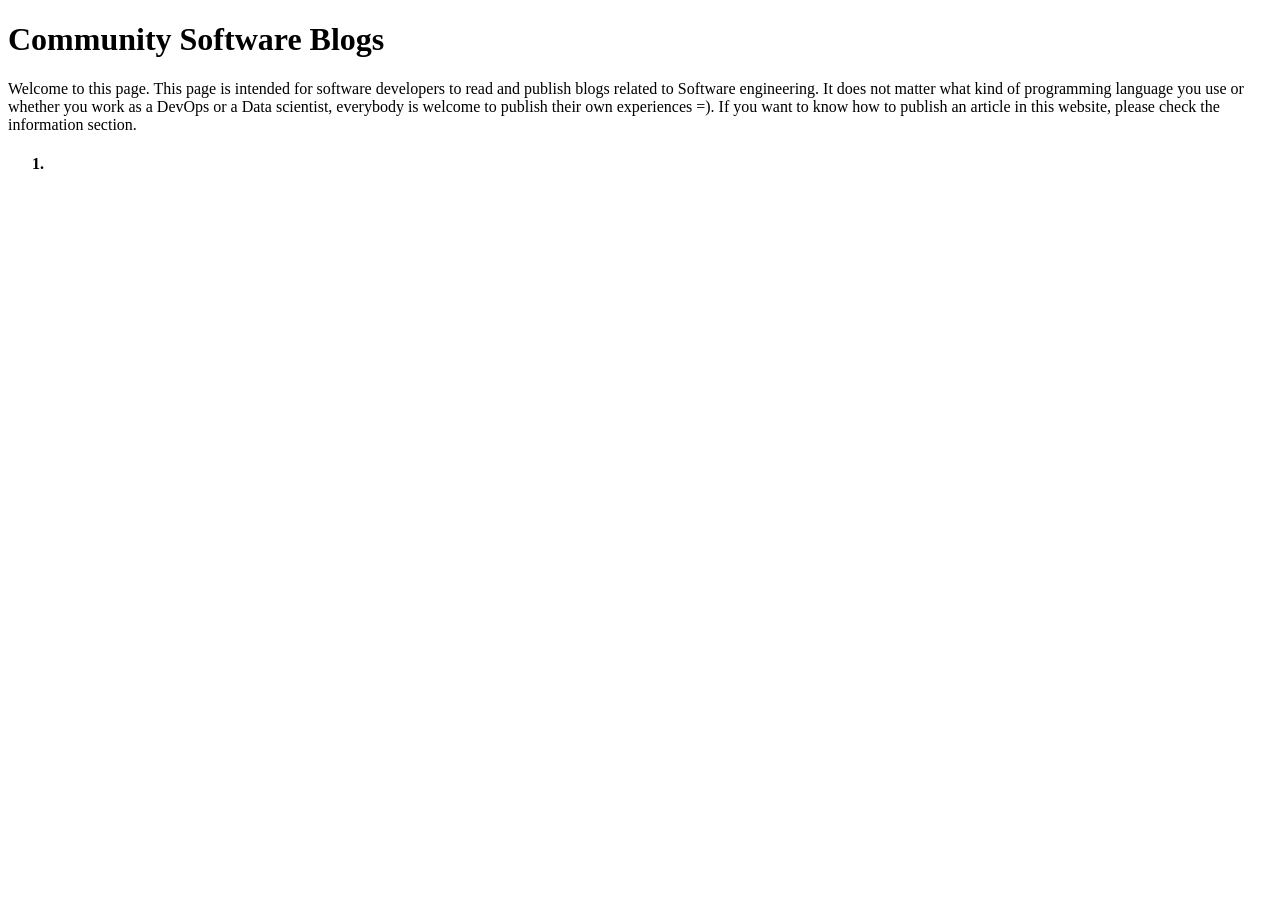
<file: src/main/resources/templates/index.html>
<!DOCTYPE html>

<html>

  <head>
    <title>Personal Blog</title>
    <meta http-equiv="Content-Type" content="text/html; charset=UTF-8" />
    <link rel="stylesheet" type="text/css" media="all" 
         data-th-href="@{/styles/main.css}" />
         
  </head>

  <body>
  
    <h1>Community Software Blogs</h1>
    <p>
      Welcome to this page. This page is intended for software developers to read and publish blogs related to Software engineering. 
      It does not matter what kind of programming language you use or whether you work as a DevOps or a Data scientist, everybody is welcome to publish their own experiences =).
      If you want to know how to publish an article in this website, please check the information section.
    </p>
    
    <ol>
      <div data-th-each="blogs:${blogs}">
        <h4>
          <a data-th-href="@{http://localhost:8080/article/{blogID}(blogID=${blogs.blogID})}">
            <li data-th-text="${blogs.title}"></li>
          </a>
        </h4>
      </div>
        
        
    </ol>
  </body>

</html>
</file>
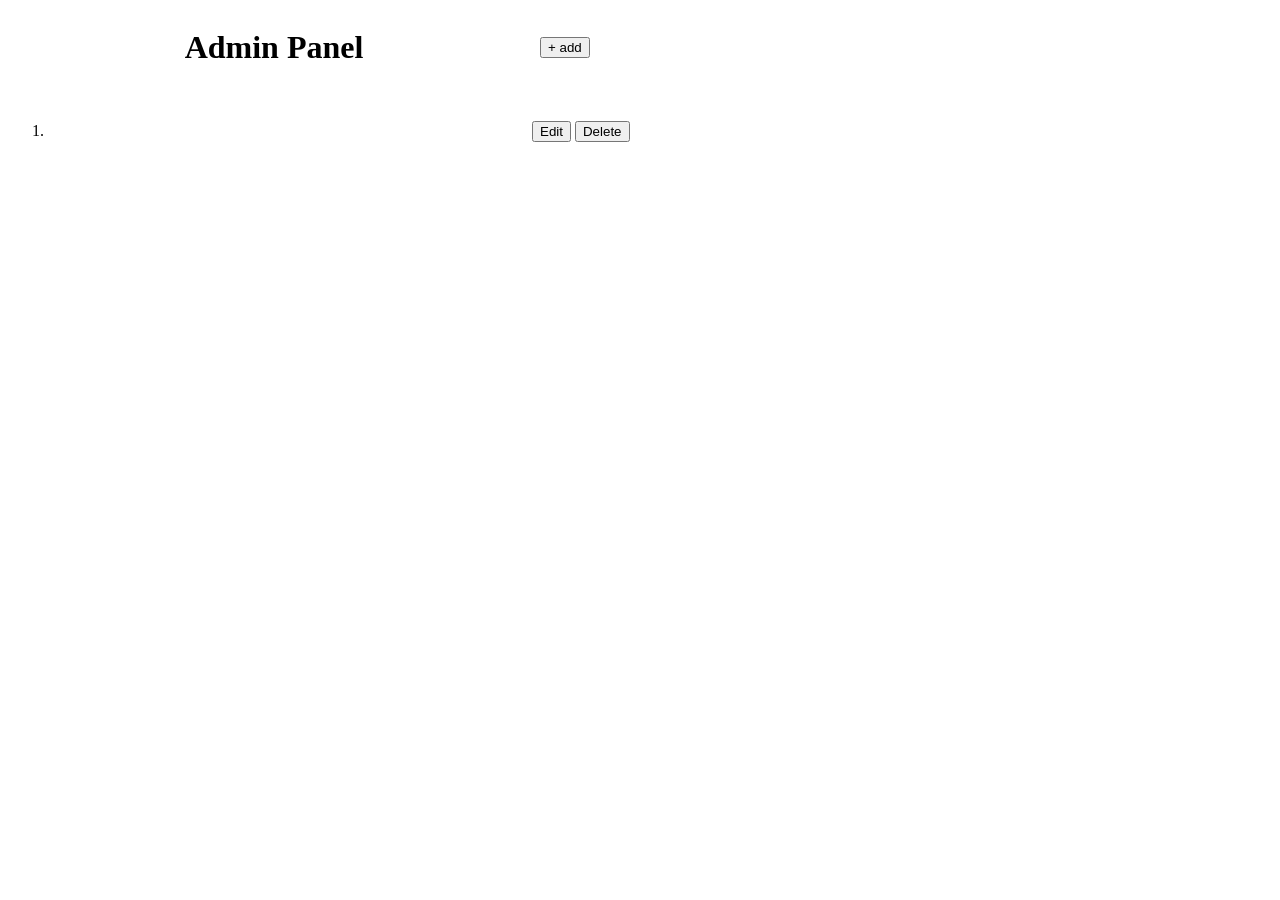
<file: src/main/resources/templates/admin.html>
<!DOCTYPE html>

<html>

<head>
  <title>Admin</title>
  <meta http-equiv="Content-Type" content="text/html; charset=UTF-8" />
  <script th:src="@{/admin.js}" defer></script>
  <link rel="stylesheet" type="text/css" media="all" data-th-href="@{/styles/main.css}" />
</head>

<body class="caveat ">

  <header style="
    display: flex;
    width: 60%;
    justify-content: space-evenly;
    align-items: center;
    ">
    <h1>
      Admin Panel
    </h1>
    <button
      class="Button"
    >+ add
    </button>
  </header>


  <form id="formEdit">
  </form>


  <ol>
    <li 
    data-th-each="article : ${articles}" data-th-id="${article.blogID}">
      <p 
        style="
        display: inline-block;
        width: 30em ;"
      data-th-text="${article.title}"></p>
      <button class="Button" form="formEdit" formaction="http://localhost:8080/admin/">Edit</button>
      <button class="delete Button">Delete</button>
    </li>


  </ol>

</body>

</html>
</file>
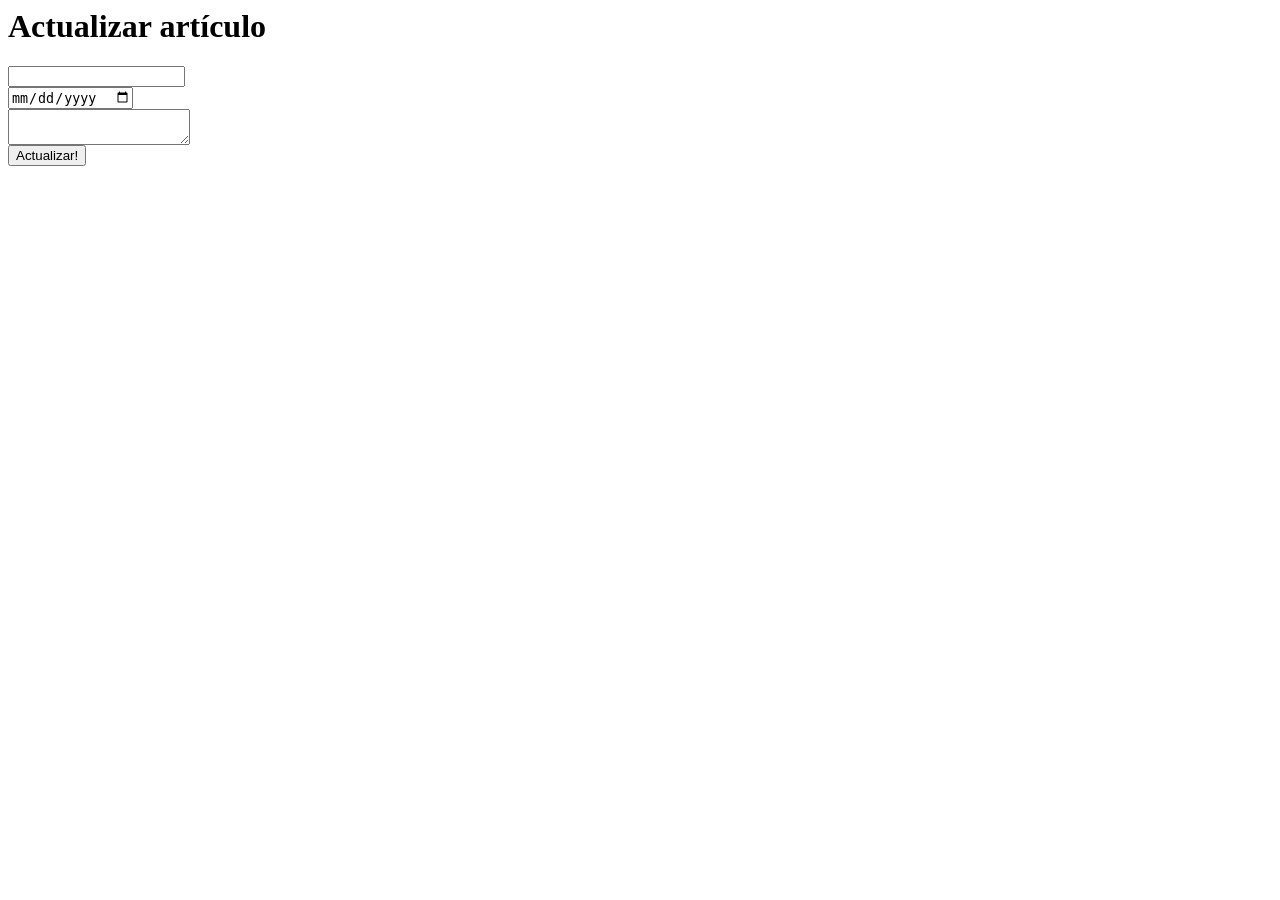
<file: src/main/resources/templates/edit.html>
<html lang="en">
<head>
    <!-- <meta charset="UTF-8"> -->
    <meta http-equiv="Content-Type" content="text/html; charset=UTF-8" />
    <meta name="viewport" content="width=device-width, initial-scale=1.0">
    <link rel="stylesheet" type="text/css" media="all" 
          data-th-href="@{/styles/main.css}" />
    <title>Edit article</title>
</head>
<body>
    <h1>Actualizar artículo</h1>
    <form th-action="@{/blog/{blogID}(blogID=${blogID})}" method="post">
        <div>
            <input type="text" th-field="*{blog.title}">
        </div>
        <div>
            <input type="date" th-field="*{text}">
        </div>
        <div>
            <textarea  th-field="*{articleDate}"></textarea>
        </div>
         <input type="submit" value="Actualizar!" />
    </form>
    
</body>
</html>
</file>
